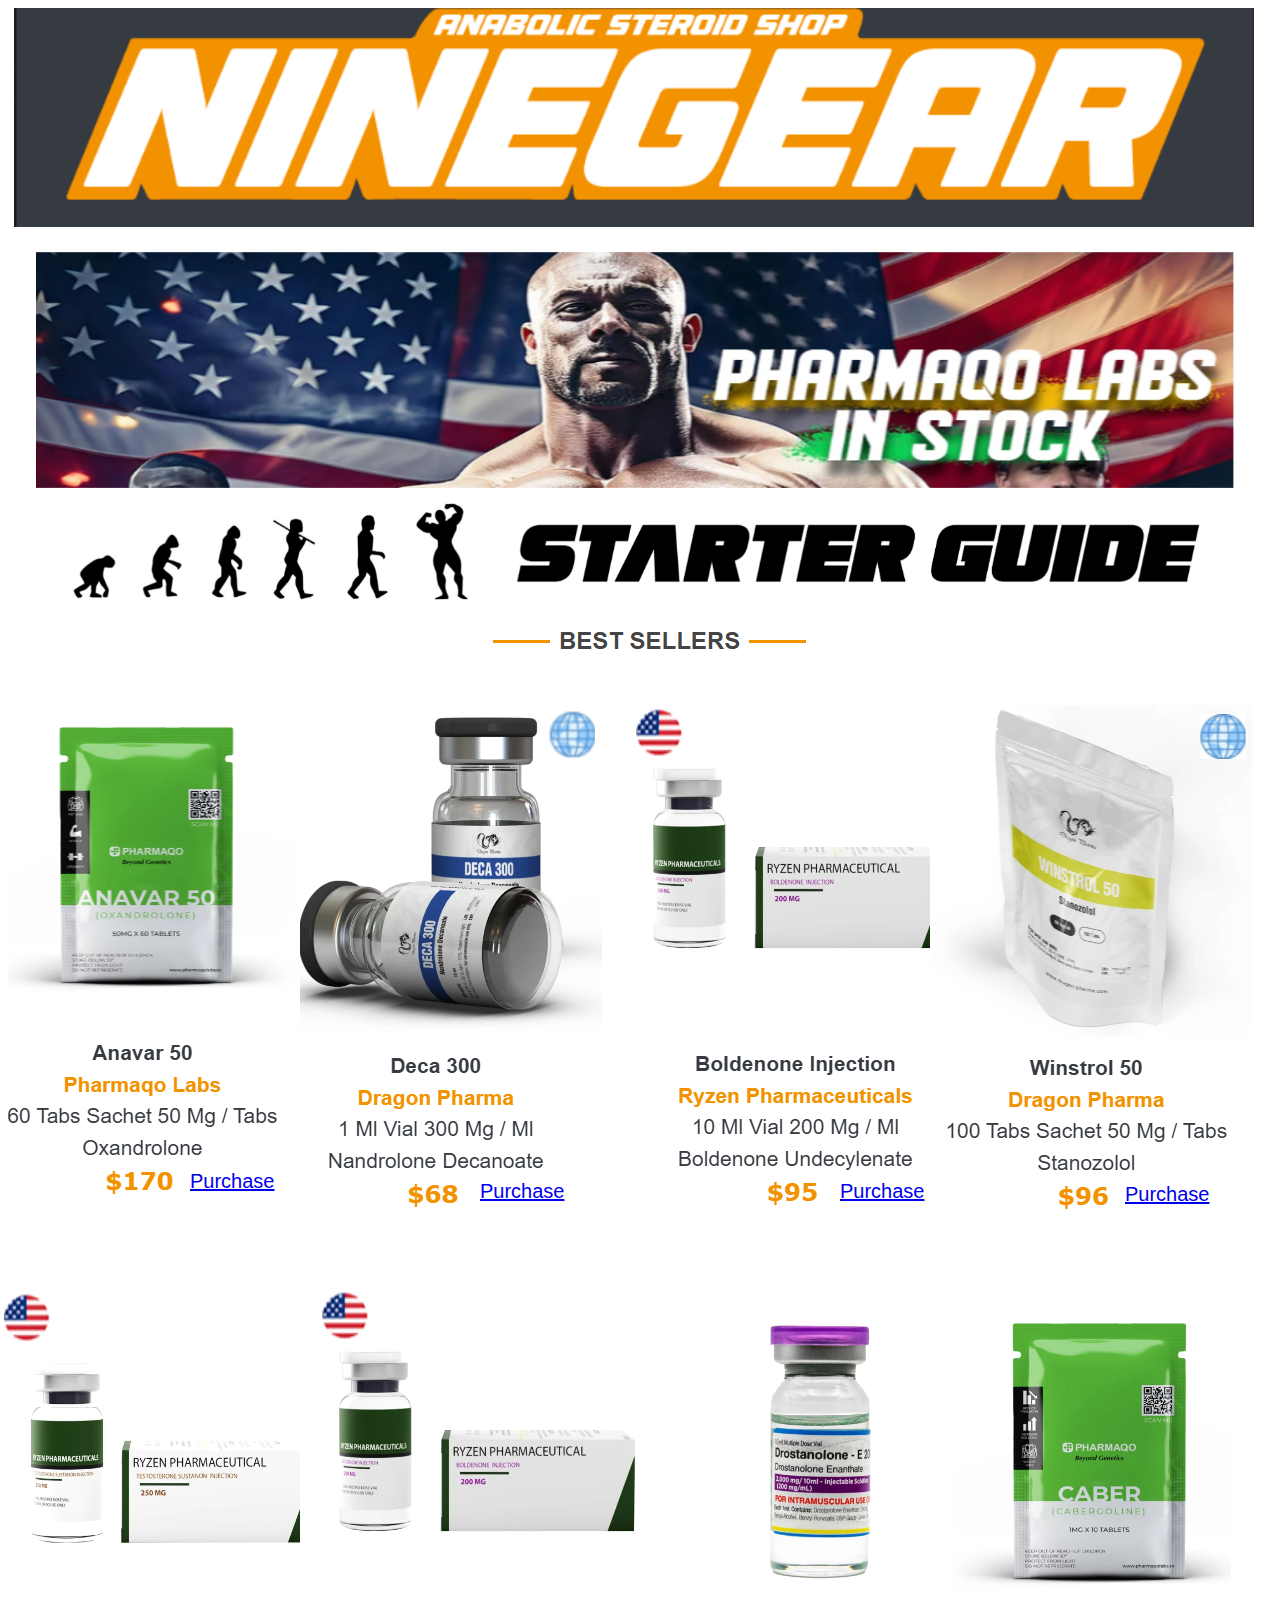
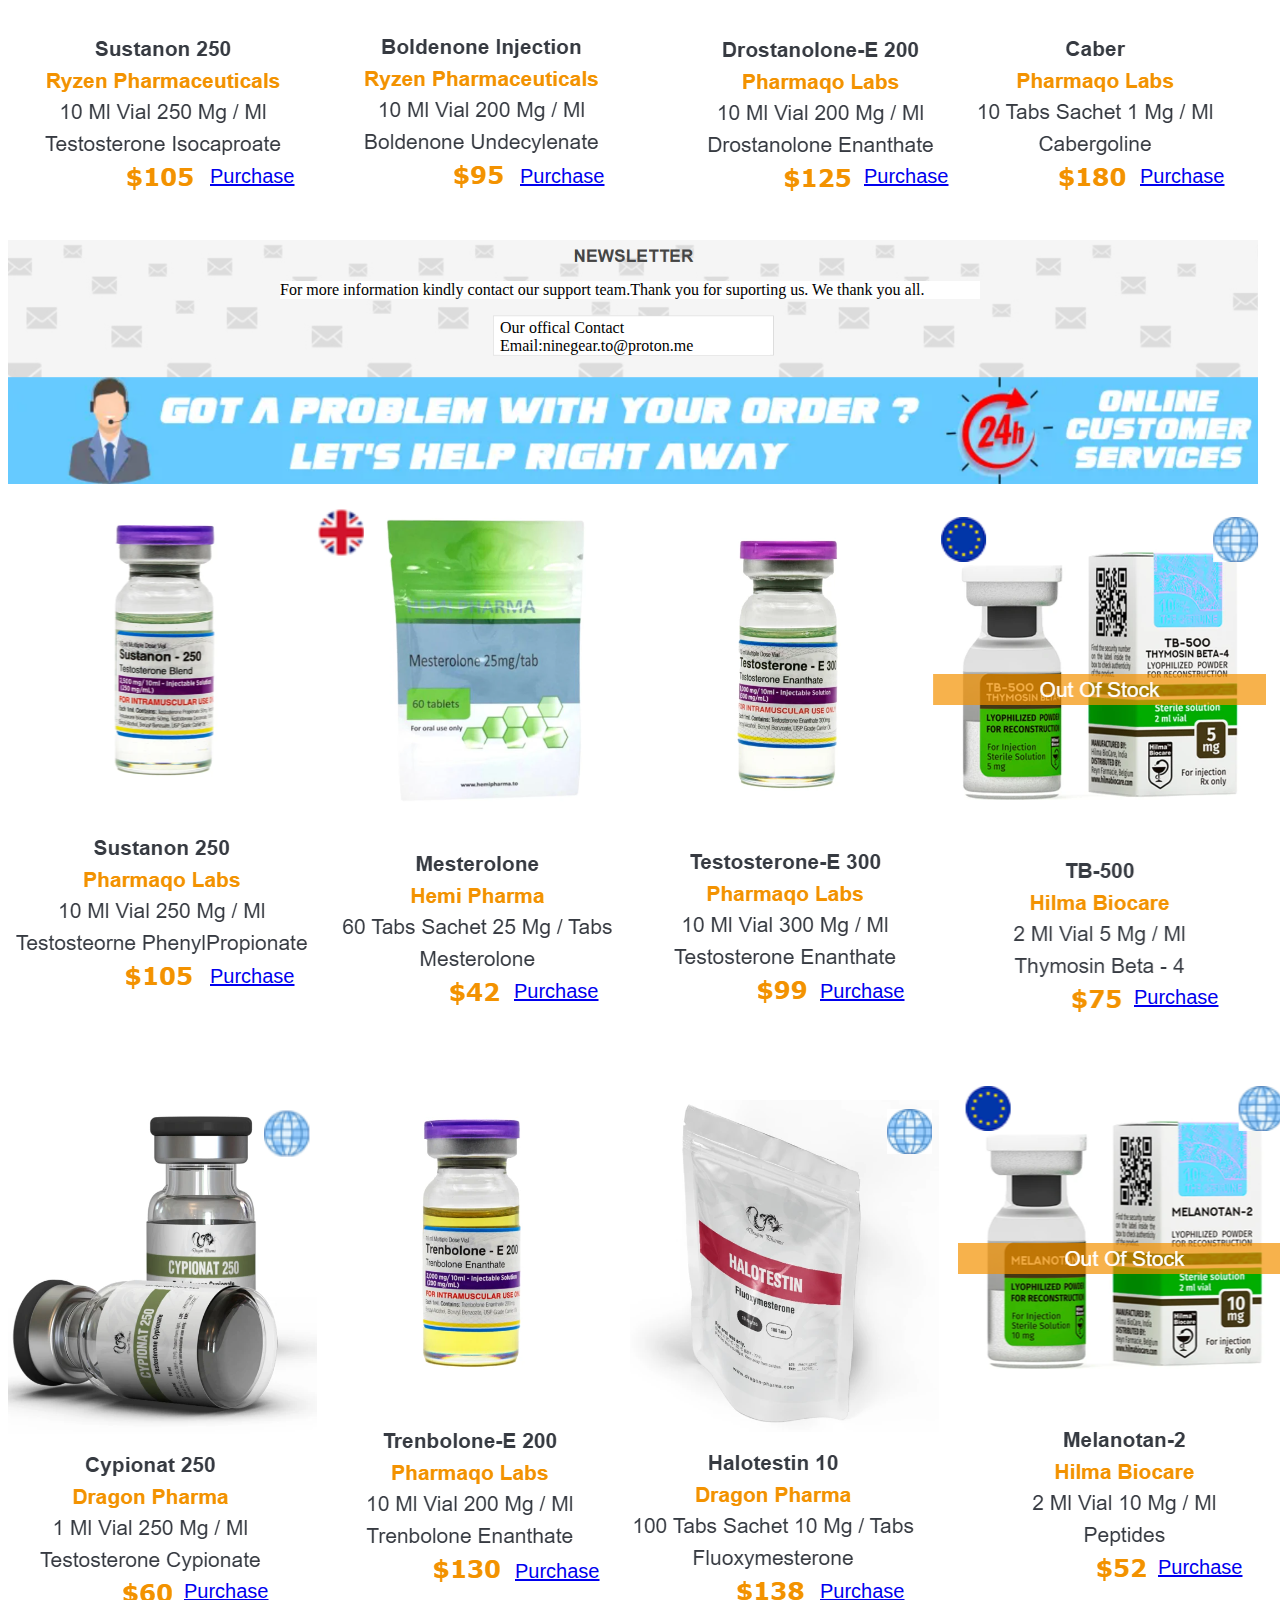
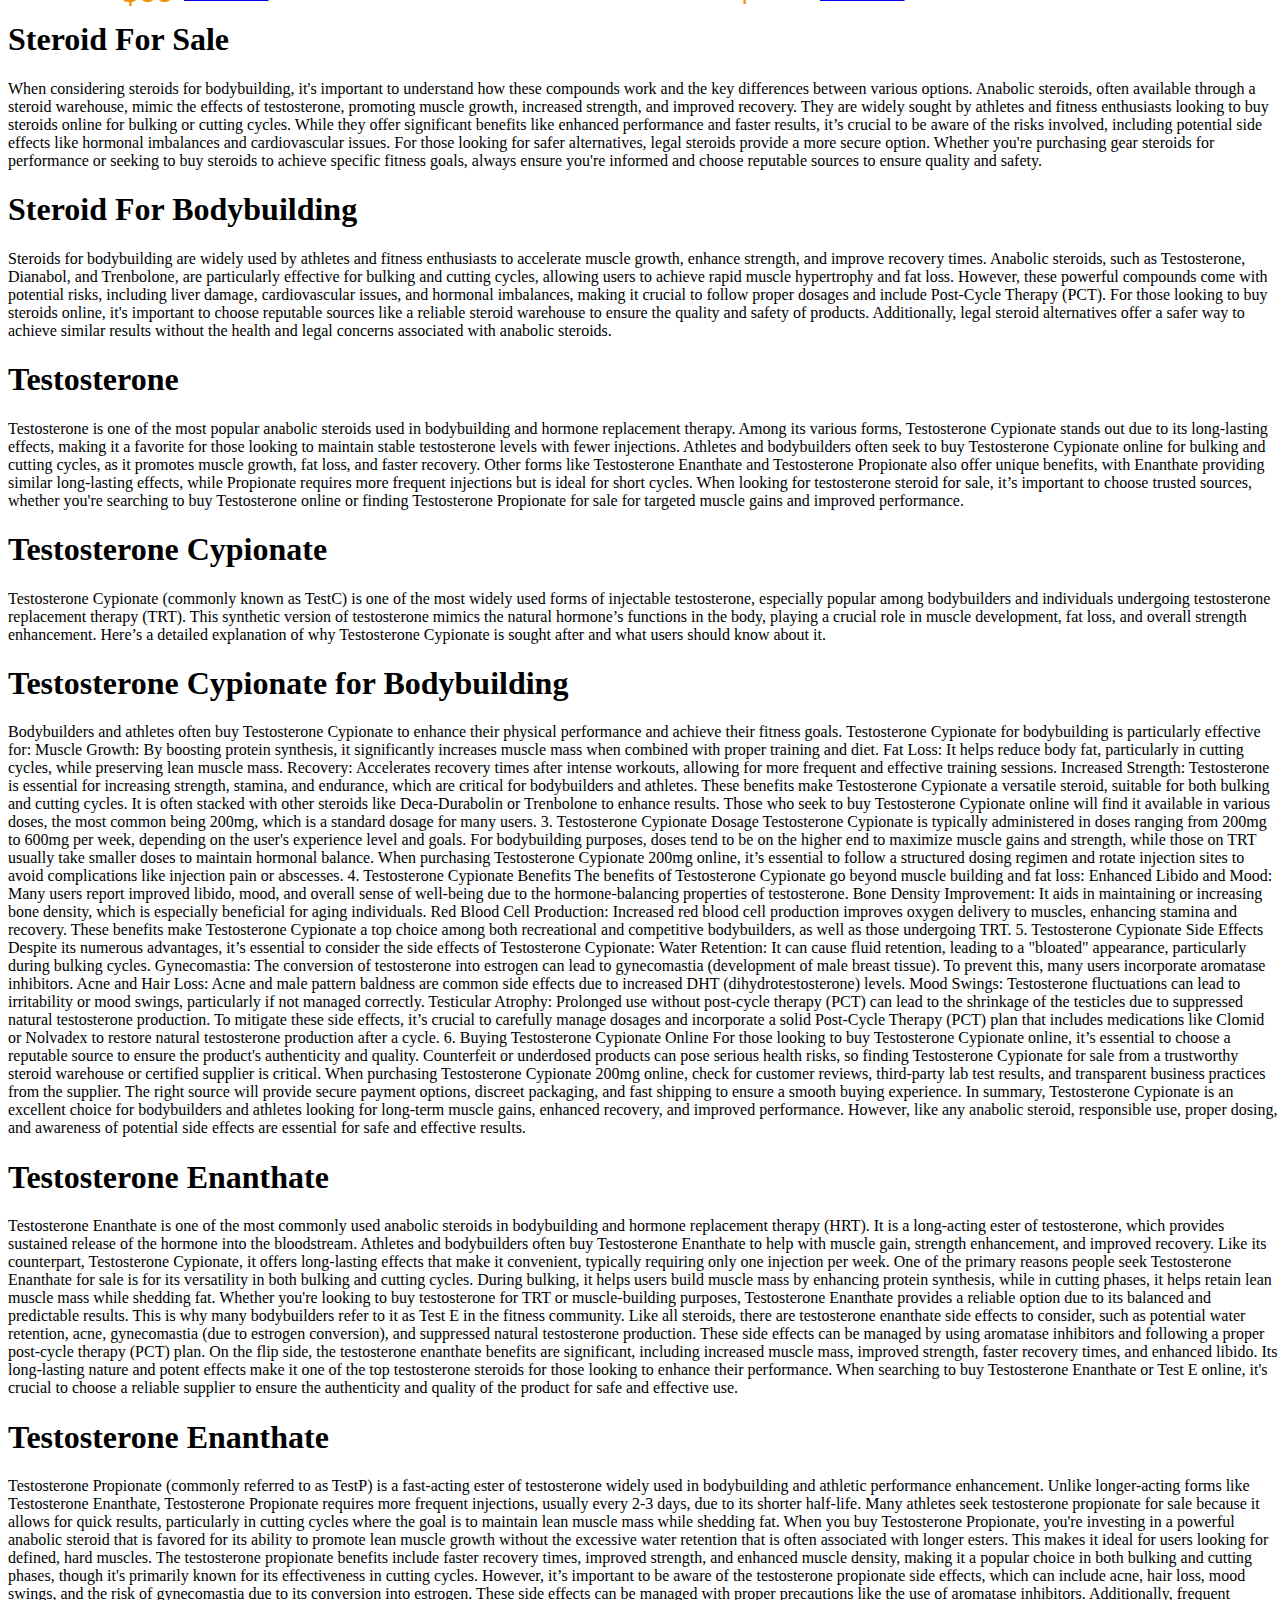
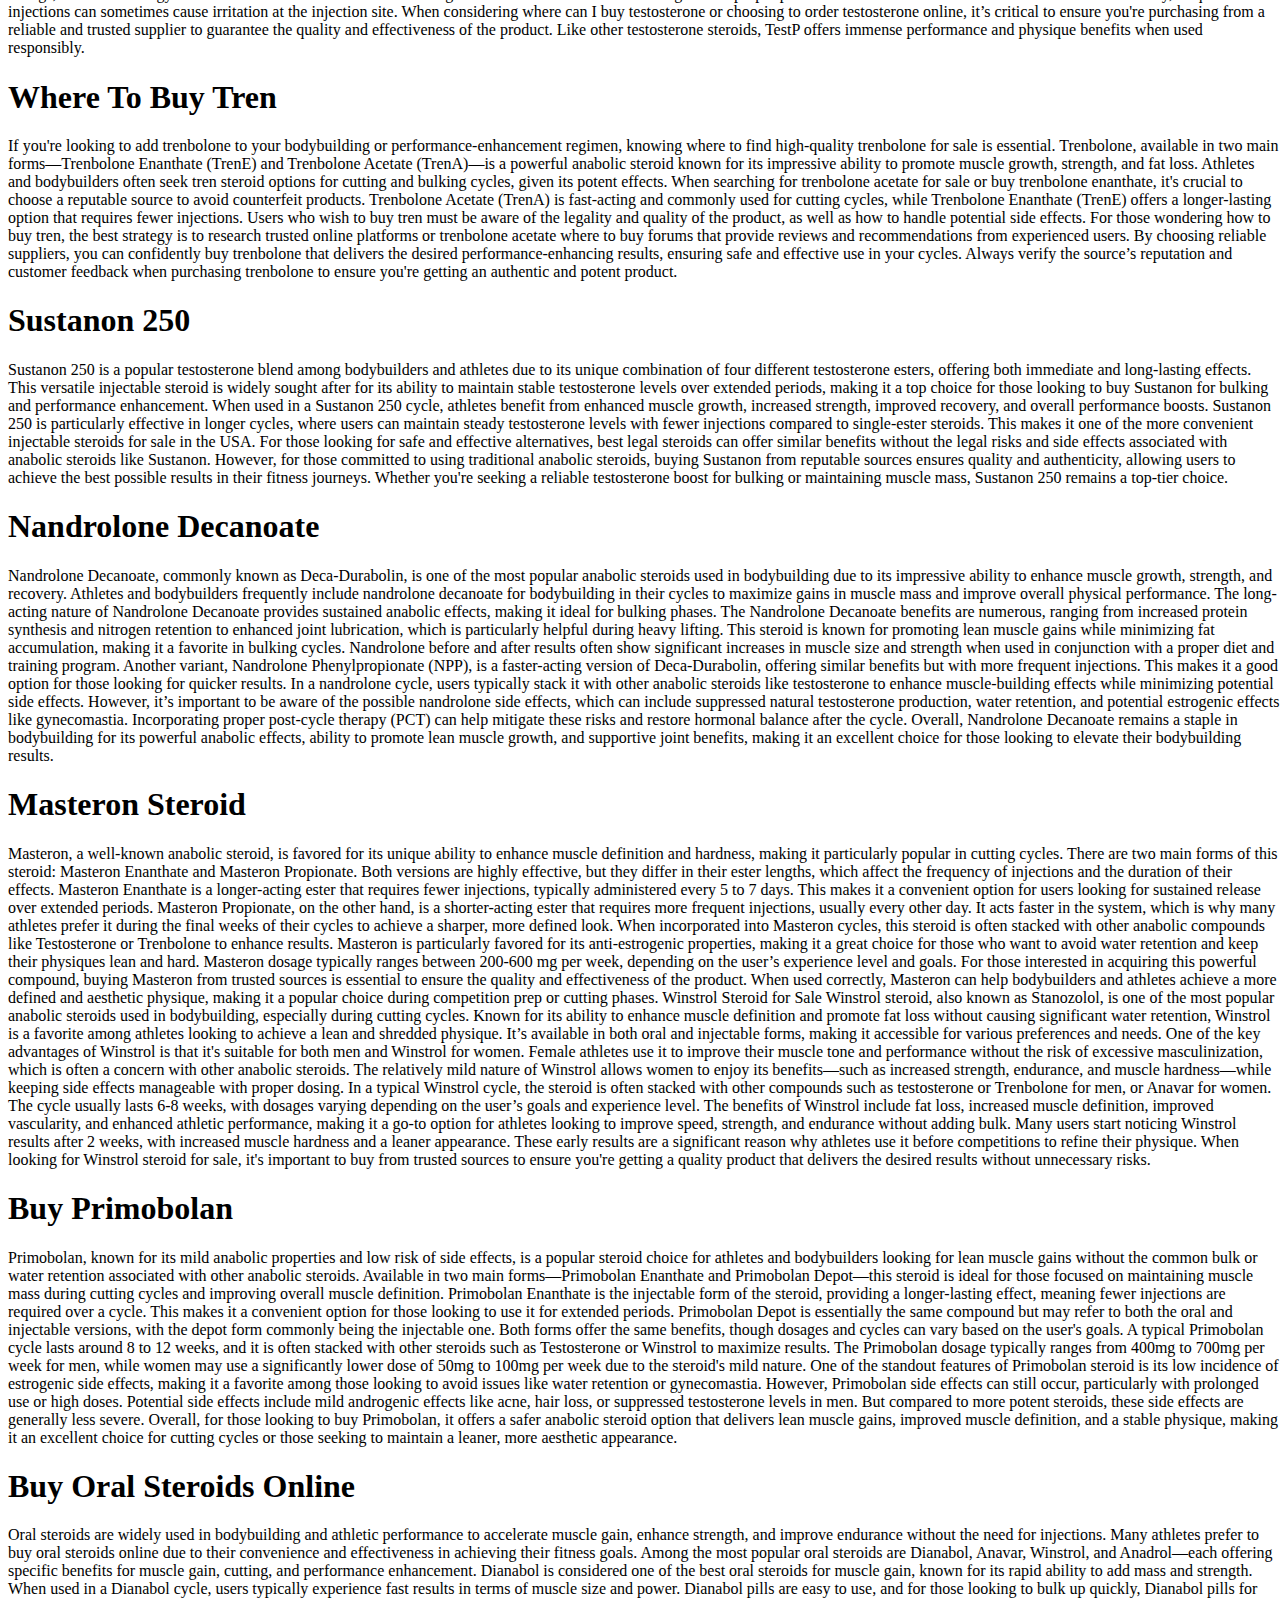
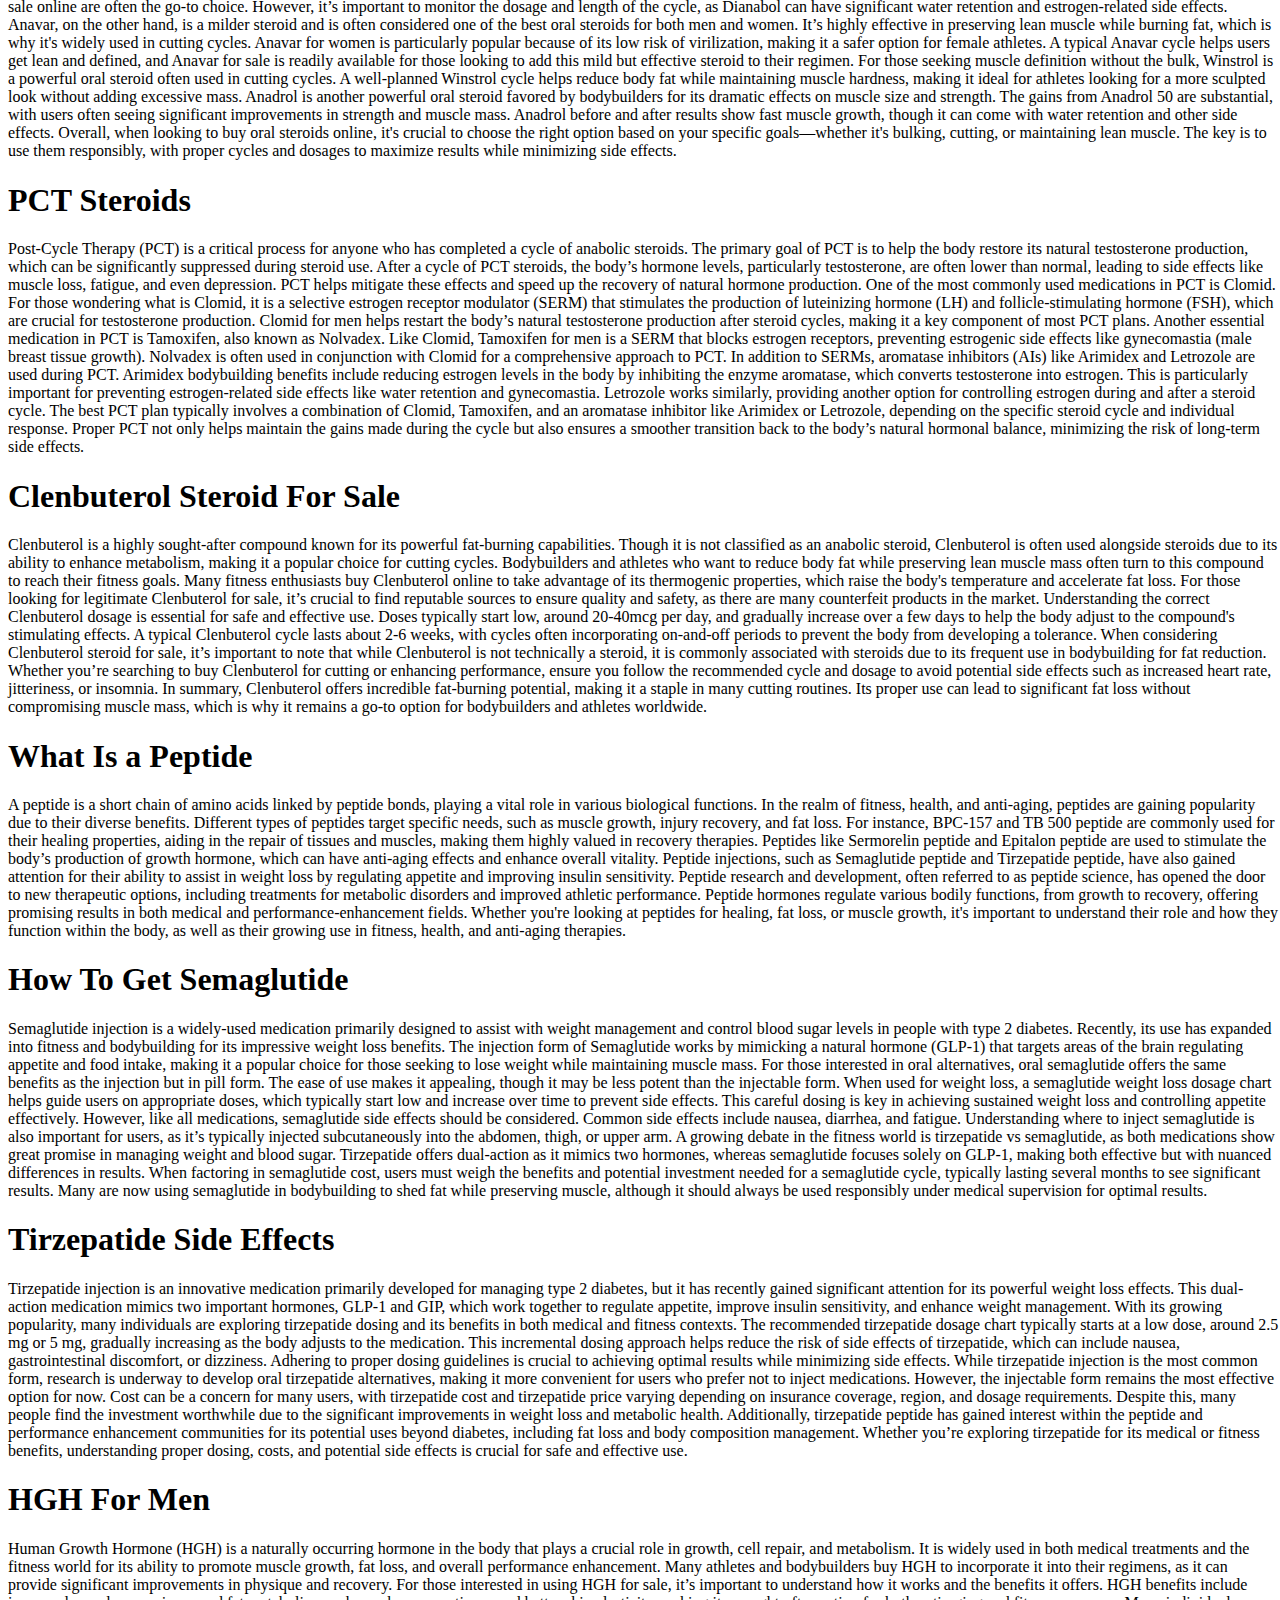
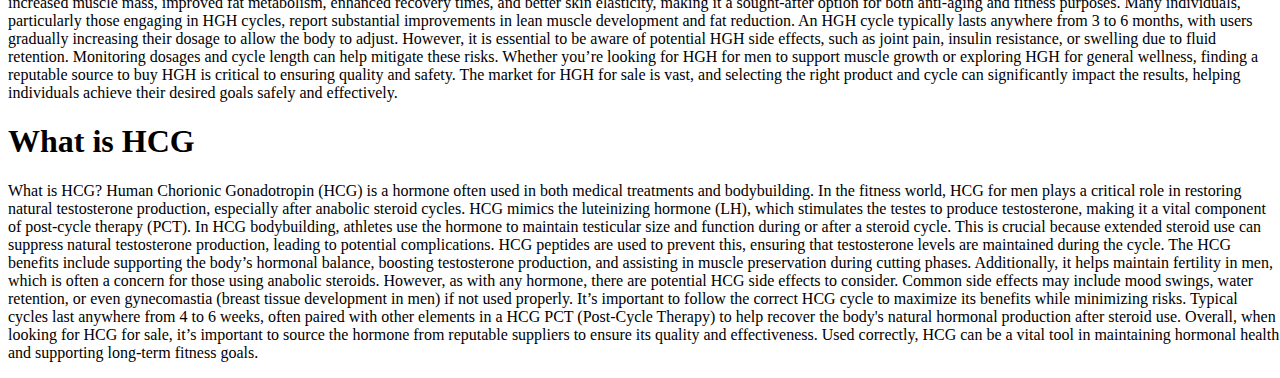
<file: index.html>
<!DOCTYPE html>
<html lang="en">
<head>
    <meta charset="UTF-8">
    <meta name="viewport" content="width=device-width, initial-scale=1.0">
    <title>Buy Steroids Online USA - Anabolic Steroids For Sale</title>
     <link rel="stylesheet" href="./text.css">
</head>
<body>
    <img class="pic1" src="./images/cp.PNG" alt="" srcset="">
    
        <img class="pic2" src="./images/banner.PNG" alt="" srcset="">
         <img class="pic3" src="./images/sc1.PNG" alt="" srcset="">
          <img class="best" src="./images/best.PNG" alt="">
 <div class="div1">
   
    <img src="./images/drug.PNG" alt="" srcset="" >
 </div><a href="./payment.html" style="position: absolute; top: 1170px; left: 190px; font-family: 'Franklin Gothic Medium', 'Arial Narrow', Arial, sans-serif; font-size: 20px;">Purchase</a>


 <div class="div2">
   <img src="./images/drug2.PNG" alt="" srcset="">
 </div> <a href="./payment.html" style="position: absolute; top: 1180px; left: 480px; font-family: 'Franklin Gothic Medium', 'Arial Narrow', Arial, sans-serif; font-size: 20px;">Purchase</a>



 <div>
    <img class="div3" src="./images/drug8.PNG" alt="">
 </div><a href="./payment.html" style="position: absolute; top: 1180px; left: 840px; font-family: 'Franklin Gothic Medium', 'Arial Narrow', Arial, sans-serif; font-size: 20px;">Purchase</a>


 <div>
    <img class="div4" src="./images/drug1.PNG" alt="">
 </div><a href="./payment.html" style="position: absolute; top: 1183px; left: 1125px; font-family: 'Franklin Gothic Medium', 'Arial Narrow', Arial, sans-serif; font-size: 20px;">Purchase</a>


 <div>
    <img class="div5" src="./images/drug6.PNG" alt="">
 </div><a href="./payment.html" style="position: absolute; top: 1765px; left: 210px; font-family: 'Franklin Gothic Medium', 'Arial Narrow', Arial, sans-serif; font-size: 20px;">Purchase</a>


 <div>
    <img class="div6" src="./images/drug11.PNG" alt="">
 </div><a href="./payment.html" style="position: absolute; top: 1765px; left: 520px; font-family: 'Franklin Gothic Medium', 'Arial Narrow', Arial, sans-serif; font-size: 20px;">Purchase</a>



 <div>
    <img class="div7" src="./images/drug13.PNG" alt="">
 </div><a href="./payment.html" style="position: absolute; top: 1765px; left: 864px; font-family: 'Franklin Gothic Medium', 'Arial Narrow', Arial, sans-serif; font-size: 20px;">Purchase</a>


 <div >
    <img class="div8" src="./images/drug14.PNG" alt="">
 </div><a href="./payment.html" style="position: absolute; top: 1765px; left: 1140px; font-family: 'Franklin Gothic Medium', 'Arial Narrow', Arial, sans-serif; font-size: 20px;">Purchase</a>

 <img class="board" src="./images/caption2.PNG" alt="">
<div class="txt10">For more information kindly contact our support team.Thank you for suporting us. We thank you all.</div>
<div class="txt11">Our offical Contact<br>Email:ninegear.to@proton.me </div>


<div class="div9">
   
    <img src="./images/drug15.PNG" alt="" srcset="">
 </div><a href="./payment.html" style="position: absolute; top: 2565px; left: 210px; font-family: 'Franklin Gothic Medium', 'Arial Narrow', Arial, sans-serif; font-size: 20px;">Purchase</a>


 <div class="div10">
   <img src="./images/drug16.PNG" alt="" srcset="">
 </div><a href="./payment.html" style="position: absolute; top: 2580px; left: 514px; font-family: 'Franklin Gothic Medium', 'Arial Narrow', Arial, sans-serif; font-size: 20px;">Purchase</a>


 <div>
    <img class="div11" src="./images/drug17.PNG" alt="">
 </div><a href="./payment.html" style="position: absolute; top: 2580px; left: 820px; font-family: 'Franklin Gothic Medium', 'Arial Narrow', Arial, sans-serif; font-size: 20px;">Purchase</a>


 <div>
    <img class="div12" src="./images/drug18.PNG" alt="">
 </div><a href="./payment.html" style="position: absolute; top: 2586px; left: 1134px; font-family: 'Franklin Gothic Medium', 'Arial Narrow', Arial, sans-serif; font-size: 20px;">Purchase</a>


 <div>
    <img class="div13" src="./images/drug21.PNG" alt="">
 </div><a href="./payment.html" style="position: absolute; top: 3180px; left: 184px; font-family: 'Franklin Gothic Medium', 'Arial Narrow', Arial, sans-serif; font-size: 20px;">Purchase</a>


 <div>
    <img class="div14" src="./images/drug19.PNG" alt="">
 </div><a href="./payment.html" style="position: absolute; top: 3160px; left: 515px; font-family: 'Franklin Gothic Medium', 'Arial Narrow', Arial, sans-serif; font-size: 20px;">Purchase</a>


 <div>
    <img class="div15" src="./images/drug9.PNG" alt="">
 </div><a href="./payment.html" style="position: absolute; top: 3180px; left: 820px; font-family: 'Franklin Gothic Medium', 'Arial Narrow', Arial, sans-serif; font-size: 20px;">Purchase</a>


 <div >
    <img class="div16" src="./images/drug31.PNG" alt="">
 </div><a href="./payment.html" style="position: absolute; top: 3156px; left: 1158px; font-family: 'Franklin Gothic Medium', 'Arial Narrow', Arial, sans-serif; font-size: 20px;">Purchase</a>


<div class="text4">
    <p><h1>Steroid For Sale</h1>
        When considering steroids for bodybuilding, it's important to understand how these compounds work and the key differences between various options. Anabolic steroids, often available through a steroid warehouse, mimic the effects of testosterone, promoting muscle growth, increased strength, and improved recovery. They are widely sought by athletes and fitness enthusiasts looking to buy steroids online for bulking or cutting cycles. While they offer significant benefits like enhanced performance and faster results, it’s crucial to be aware of the risks involved, including potential side effects like hormonal imbalances and cardiovascular issues. For those looking for safer alternatives, legal steroids provide a more secure option. Whether you're purchasing gear steroids for performance or seeking to buy steroids to achieve specific fitness goals, always ensure you're informed and choose reputable sources to ensure quality and safety.
        
         <h1>Steroid For Bodybuilding</h1>
        Steroids for bodybuilding are widely used by athletes and fitness enthusiasts to accelerate muscle growth, enhance strength, and improve recovery times. Anabolic steroids, such as Testosterone, Dianabol, and Trenbolone, are particularly effective for bulking and cutting cycles, allowing users to achieve rapid muscle hypertrophy and fat loss. However, these powerful compounds come with potential risks, including liver damage, cardiovascular issues, and hormonal imbalances, making it crucial to follow proper dosages and include Post-Cycle Therapy (PCT). For those looking to buy steroids online, it's important to choose reputable sources like a reliable steroid warehouse to ensure the quality and safety of products. Additionally, legal steroid alternatives offer a safer way to achieve similar results without the health and legal concerns associated with anabolic steroids.
        
        <h1> Testosterone</h1>
        Testosterone is one of the most popular anabolic steroids used in bodybuilding and hormone replacement therapy. Among its various forms, Testosterone Cypionate stands out due to its long-lasting effects, making it a favorite for those looking to maintain stable testosterone levels with fewer injections. Athletes and bodybuilders often seek to buy Testosterone Cypionate online for bulking and cutting cycles, as it promotes muscle growth, fat loss, and faster recovery. Other forms like Testosterone Enanthate and Testosterone Propionate also offer unique benefits, with Enanthate providing similar long-lasting effects, while Propionate requires more frequent injections but is ideal for short cycles. When looking for testosterone steroid for sale, it’s important to choose trusted sources, whether you're searching to buy Testosterone online or finding Testosterone Propionate for sale for targeted muscle gains and improved performance.
        
        <h1> Testosterone Cypionate</h1>
        Testosterone Cypionate (commonly known as TestC) is one of the most widely used forms of injectable testosterone, especially popular among bodybuilders and individuals undergoing testosterone replacement therapy (TRT). This synthetic version of testosterone mimics the natural hormone’s functions in the body, playing a crucial role in muscle development, fat loss, and overall strength enhancement. Here’s a detailed explanation of why Testosterone Cypionate is sought after and what users should know about it.
        
       <h1> Testosterone Cypionate for Bodybuilding</h1>
        Bodybuilders and athletes often buy Testosterone Cypionate to enhance their physical performance and achieve their fitness goals. Testosterone Cypionate for bodybuilding is particularly effective for:
        
        Muscle Growth: By boosting protein synthesis, it significantly increases muscle mass when combined with proper training and diet.
        
        Fat Loss: It helps reduce body fat, particularly in cutting cycles, while preserving lean muscle mass.
        
        Recovery: Accelerates recovery times after intense workouts, allowing for more frequent and effective training sessions.
        
        Increased Strength: Testosterone is essential for increasing strength, stamina, and endurance, which are critical for bodybuilders and athletes.
        
        These benefits make Testosterone Cypionate a versatile steroid, suitable for both bulking and cutting cycles. It is often stacked with other steroids like Deca-Durabolin or Trenbolone to enhance results. Those who seek to buy Testosterone Cypionate online will find it available in various doses, the most common being 200mg, which is a standard dosage for many users.
        
        3. Testosterone Cypionate Dosage
        Testosterone Cypionate is typically administered in doses ranging from 200mg to 600mg per week, depending on the user's experience level and goals. For bodybuilding purposes, doses tend to be on the higher end to maximize muscle gains and strength, while those on TRT usually take smaller doses to maintain hormonal balance. When purchasing Testosterone Cypionate 200mg online, it’s essential to follow a structured dosing regimen and rotate injection sites to avoid complications like injection pain or abscesses.
        
        4. Testosterone Cypionate Benefits
        The benefits of Testosterone Cypionate go beyond muscle building and fat loss:
        
        Enhanced Libido and Mood: Many users report improved libido, mood, and overall sense of well-being due to the hormone-balancing properties of testosterone.
        
        Bone Density Improvement: It aids in maintaining or increasing bone density, which is especially beneficial for aging individuals.
        
        Red Blood Cell Production: Increased red blood cell production improves oxygen delivery to muscles, enhancing stamina and recovery.
        
        These benefits make Testosterone Cypionate a top choice among both recreational and competitive bodybuilders, as well as those undergoing TRT.
        
        5. Testosterone Cypionate Side Effects
        Despite its numerous advantages, it’s essential to consider the side effects of Testosterone Cypionate:
        
        Water Retention: It can cause fluid retention, leading to a "bloated" appearance, particularly during bulking cycles.
        
        Gynecomastia: The conversion of testosterone into estrogen can lead to gynecomastia (development of male breast tissue). To prevent this, many users incorporate aromatase inhibitors.
        
        Acne and Hair Loss: Acne and male pattern baldness are common side effects due to increased DHT (dihydrotestosterone) levels.
        
        Mood Swings: Testosterone fluctuations can lead to irritability or mood swings, particularly if not managed correctly.
        
        Testicular Atrophy: Prolonged use without post-cycle therapy (PCT) can lead to the shrinkage of the testicles due to suppressed natural testosterone production.
        
        To mitigate these side effects, it’s crucial to carefully manage dosages and incorporate a solid Post-Cycle Therapy (PCT) plan that includes medications like Clomid or Nolvadex to restore natural testosterone production after a cycle.
        
        6. Buying Testosterone Cypionate Online
        For those looking to buy Testosterone Cypionate online, it’s essential to choose a reputable source to ensure the product's authenticity and quality. Counterfeit or underdosed products can pose serious health risks, so finding Testosterone Cypionate for sale from a trustworthy steroid warehouse or certified supplier is critical.
        
        When purchasing Testosterone Cypionate 200mg online, check for customer reviews, third-party lab test results, and transparent business practices from the supplier. The right source will provide secure payment options, discreet packaging, and fast shipping to ensure a smooth buying experience.
        
        In summary, Testosterone Cypionate is an excellent choice for bodybuilders and athletes looking for long-term muscle gains, enhanced recovery, and improved performance. However, like any anabolic steroid, responsible use, proper dosing, and awareness of potential side effects are essential for safe and effective results.
        
         <h1>Testosterone Enanthate</h1>
        Testosterone Enanthate is one of the most commonly used anabolic steroids in bodybuilding and hormone replacement therapy (HRT). It is a long-acting ester of testosterone, which provides sustained release of the hormone into the bloodstream. Athletes and bodybuilders often buy Testosterone Enanthate to help with muscle gain, strength enhancement, and improved recovery. Like its counterpart, Testosterone Cypionate, it offers long-lasting effects that make it convenient, typically requiring only one injection per week.
        
        One of the primary reasons people seek Testosterone Enanthate for sale is for its versatility in both bulking and cutting cycles. During bulking, it helps users build muscle mass by enhancing protein synthesis, while in cutting phases, it helps retain lean muscle mass while shedding fat. Whether you're looking to buy testosterone for TRT or muscle-building purposes, Testosterone Enanthate provides a reliable option due to its balanced and predictable results. This is why many bodybuilders refer to it as Test E in the fitness community.
        
        Like all steroids, there are testosterone enanthate side effects to consider, such as potential water retention, acne, gynecomastia (due to estrogen conversion), and suppressed natural testosterone production. These side effects can be managed by using aromatase inhibitors and following a proper post-cycle therapy (PCT) plan. On the flip side, the testosterone enanthate benefits are significant, including increased muscle mass, improved strength, faster recovery times, and enhanced libido. Its long-lasting nature and potent effects make it one of the top testosterone steroids for those looking to enhance their performance. When searching to buy Testosterone Enanthate or Test E online, it's crucial to choose a reliable supplier to ensure the authenticity and quality of the product for safe and effective use.
        
        <h1>Testosterone Enanthate</h1>
        Testosterone Propionate (commonly referred to as TestP) is a fast-acting ester of testosterone widely used in bodybuilding and athletic performance enhancement. Unlike longer-acting forms like Testosterone Enanthate, Testosterone Propionate requires more frequent injections, usually every 2-3 days, due to its shorter half-life. Many athletes seek testosterone propionate for sale because it allows for quick results, particularly in cutting cycles where the goal is to maintain lean muscle mass while shedding fat.
        
        When you buy Testosterone Propionate, you're investing in a powerful anabolic steroid that is favored for its ability to promote lean muscle growth without the excessive water retention that is often associated with longer esters. This makes it ideal for users looking for defined, hard muscles. The testosterone propionate benefits include faster recovery times, improved strength, and enhanced muscle density, making it a popular choice in both bulking and cutting phases, though it's primarily known for its effectiveness in cutting cycles.
        
        However, it’s important to be aware of the testosterone propionate side effects, which can include acne, hair loss, mood swings, and the risk of gynecomastia due to its conversion into estrogen. These side effects can be managed with proper precautions like the use of aromatase inhibitors. Additionally, frequent injections can sometimes cause irritation at the injection site. When considering where can I buy testosterone or choosing to order testosterone online, it’s critical to ensure you're purchasing from a reliable and trusted supplier to guarantee the quality and effectiveness of the product. Like other testosterone steroids, TestP offers immense performance and physique benefits when used responsibly.
        
        <h1> Where To Buy Tren</h1>
        If you're looking to add trenbolone to your bodybuilding or performance-enhancement regimen, knowing where to find high-quality trenbolone for sale is essential. Trenbolone, available in two main forms—Trenbolone Enanthate (TrenE) and Trenbolone Acetate (TrenA)—is a powerful anabolic steroid known for its impressive ability to promote muscle growth, strength, and fat loss. Athletes and bodybuilders often seek tren steroid options for cutting and bulking cycles, given its potent effects.
        
        When searching for trenbolone acetate for sale or buy trenbolone enanthate, it's crucial to choose a reputable source to avoid counterfeit products. Trenbolone Acetate (TrenA) is fast-acting and commonly used for cutting cycles, while Trenbolone Enanthate (TrenE) offers a longer-lasting option that requires fewer injections. Users who wish to buy tren must be aware of the legality and quality of the product, as well as how to handle potential side effects.
        
        For those wondering how to buy tren, the best strategy is to research trusted online platforms or trenbolone acetate where to buy forums that provide reviews and recommendations from experienced users. By choosing reliable suppliers, you can confidently buy trenbolone that delivers the desired performance-enhancing results, ensuring safe and effective use in your cycles. Always verify the source’s reputation and customer feedback when purchasing trenbolone to ensure you're getting an authentic and potent product.
        
        <h1> Sustanon 250 </h1>
        Sustanon 250 is a popular testosterone blend among bodybuilders and athletes due to its unique combination of four different testosterone esters, offering both immediate and long-lasting effects. This versatile injectable steroid is widely sought after for its ability to maintain stable testosterone levels over extended periods, making it a top choice for those looking to buy Sustanon for bulking and performance enhancement.
        
        When used in a Sustanon 250 cycle, athletes benefit from enhanced muscle growth, increased strength, improved recovery, and overall performance boosts. Sustanon 250 is particularly effective in longer cycles, where users can maintain steady testosterone levels with fewer injections compared to single-ester steroids. This makes it one of the more convenient injectable steroids for sale in the USA.
        
        For those looking for safe and effective alternatives, best legal steroids can offer similar benefits without the legal risks and side effects associated with anabolic steroids like Sustanon. However, for those committed to using traditional anabolic steroids, buying Sustanon from reputable sources ensures quality and authenticity, allowing users to achieve the best possible results in their fitness journeys. Whether you're seeking a reliable testosterone boost for bulking or maintaining muscle mass, Sustanon 250 remains a top-tier choice.
        
         <h1>Nandrolone Decanoate </h1>
        Nandrolone Decanoate, commonly known as Deca-Durabolin, is one of the most popular anabolic steroids used in bodybuilding due to its impressive ability to enhance muscle growth, strength, and recovery. Athletes and bodybuilders frequently include nandrolone decanoate for bodybuilding in their cycles to maximize gains in muscle mass and improve overall physical performance. The long-acting nature of Nandrolone Decanoate provides sustained anabolic effects, making it ideal for bulking phases.
        
        The Nandrolone Decanoate benefits are numerous, ranging from increased protein synthesis and nitrogen retention to enhanced joint lubrication, which is particularly helpful during heavy lifting. This steroid is known for promoting lean muscle gains while minimizing fat accumulation, making it a favorite in bulking cycles. Nandrolone before and after results often show significant increases in muscle size and strength when used in conjunction with a proper diet and training program.
        
        Another variant, Nandrolone Phenylpropionate (NPP), is a faster-acting version of Deca-Durabolin, offering similar benefits but with more frequent injections. This makes it a good option for those looking for quicker results.
        
        In a nandrolone cycle, users typically stack it with other anabolic steroids like testosterone to enhance muscle-building effects while minimizing potential side effects. However, it’s important to be aware of the possible nandrolone side effects, which can include suppressed natural testosterone production, water retention, and potential estrogenic effects like gynecomastia. Incorporating proper post-cycle therapy (PCT) can help mitigate these risks and restore hormonal balance after the cycle.
        
        Overall, Nandrolone Decanoate remains a staple in bodybuilding for its powerful anabolic effects, ability to promote lean muscle growth, and supportive joint benefits, making it an excellent choice for those looking to elevate their bodybuilding results.
        
        <h1> Masteron Steroid </h1>
        Masteron, a well-known anabolic steroid, is favored for its unique ability to enhance muscle definition and hardness, making it particularly popular in cutting cycles. There are two main forms of this steroid: Masteron Enanthate and Masteron Propionate. Both versions are highly effective, but they differ in their ester lengths, which affect the frequency of injections and the duration of their effects.
        
        Masteron Enanthate is a longer-acting ester that requires fewer injections, typically administered every 5 to 7 days. This makes it a convenient option for users looking for sustained release over extended periods. Masteron Propionate, on the other hand, is a shorter-acting ester that requires more frequent injections, usually every other day. It acts faster in the system, which is why many athletes prefer it during the final weeks of their cycles to achieve a sharper, more defined look.
        
        When incorporated into Masteron cycles, this steroid is often stacked with other anabolic compounds like Testosterone or Trenbolone to enhance results. Masteron is particularly favored for its anti-estrogenic properties, making it a great choice for those who want to avoid water retention and keep their physiques lean and hard. Masteron dosage typically ranges between 200-600 mg per week, depending on the user’s experience level and goals.
        
        For those interested in acquiring this powerful compound, buying Masteron from trusted sources is essential to ensure the quality and effectiveness of the product. When used correctly, Masteron can help bodybuilders and athletes achieve a more defined and aesthetic physique, making it a popular choice during competition prep or cutting phases.
        
         Winstrol Steroid for Sale 
        Winstrol steroid, also known as Stanozolol, is one of the most popular anabolic steroids used in bodybuilding, especially during cutting cycles. Known for its ability to enhance muscle definition and promote fat loss without causing significant water retention, Winstrol is a favorite among athletes looking to achieve a lean and shredded physique. It’s available in both oral and injectable forms, making it accessible for various preferences and needs.
        
        One of the key advantages of Winstrol is that it's suitable for both men and Winstrol for women. Female athletes use it to improve their muscle tone and performance without the risk of excessive masculinization, which is often a concern with other anabolic steroids. The relatively mild nature of Winstrol allows women to enjoy its benefits—such as increased strength, endurance, and muscle hardness—while keeping side effects manageable with proper dosing.
        
        In a typical Winstrol cycle, the steroid is often stacked with other compounds such as testosterone or Trenbolone for men, or Anavar for women. The cycle usually lasts 6-8 weeks, with dosages varying depending on the user’s goals and experience level. The benefits of Winstrol include fat loss, increased muscle definition, improved vascularity, and enhanced athletic performance, making it a go-to option for athletes looking to improve speed, strength, and endurance without adding bulk.
        
        Many users start noticing Winstrol results after 2 weeks, with increased muscle hardness and a leaner appearance. These early results are a significant reason why athletes use it before competitions to refine their physique.
        
        When looking for Winstrol steroid for sale, it's important to buy from trusted sources to ensure you're getting a quality product that delivers the desired results without unnecessary risks.
        
         <h1>Buy Primobolan </h1>
        Primobolan, known for its mild anabolic properties and low risk of side effects, is a popular steroid choice for athletes and bodybuilders looking for lean muscle gains without the common bulk or water retention associated with other anabolic steroids. Available in two main forms—Primobolan Enanthate and Primobolan Depot—this steroid is ideal for those focused on maintaining muscle mass during cutting cycles and improving overall muscle definition.
        
        Primobolan Enanthate is the injectable form of the steroid, providing a longer-lasting effect, meaning fewer injections are required over a cycle. This makes it a convenient option for those looking to use it for extended periods. Primobolan Depot is essentially the same compound but may refer to both the oral and injectable versions, with the depot form commonly being the injectable one. Both forms offer the same benefits, though dosages and cycles can vary based on the user's goals.
        
        A typical Primobolan cycle lasts around 8 to 12 weeks, and it is often stacked with other steroids such as Testosterone or Winstrol to maximize results. The Primobolan dosage typically ranges from 400mg to 700mg per week for men, while women may use a significantly lower dose of 50mg to 100mg per week due to the steroid's mild nature.
        
        One of the standout features of Primobolan steroid is its low incidence of estrogenic side effects, making it a favorite among those looking to avoid issues like water retention or gynecomastia. However, Primobolan side effects can still occur, particularly with prolonged use or high doses. Potential side effects include mild androgenic effects like acne, hair loss, or suppressed testosterone levels in men. But compared to more potent steroids, these side effects are generally less severe.
        
        Overall, for those looking to buy Primobolan, it offers a safer anabolic steroid option that delivers lean muscle gains, improved muscle definition, and a stable physique, making it an excellent choice for cutting cycles or those seeking to maintain a leaner, more aesthetic appearance.
        
         <h1>Buy Oral Steroids Online </h1>
        Oral steroids are widely used in bodybuilding and athletic performance to accelerate muscle gain, enhance strength, and improve endurance without the need for injections. Many athletes prefer to buy oral steroids online due to their convenience and effectiveness in achieving their fitness goals. Among the most popular oral steroids are Dianabol, Anavar, Winstrol, and Anadrol—each offering specific benefits for muscle gain, cutting, and performance enhancement.
        
        Dianabol is considered one of the best oral steroids for muscle gain, known for its rapid ability to add mass and strength. When used in a Dianabol cycle, users typically experience fast results in terms of muscle size and power. Dianabol pills are easy to use, and for those looking to bulk up quickly, Dianabol pills for sale online are often the go-to choice. However, it’s important to monitor the dosage and length of the cycle, as Dianabol can have significant water retention and estrogen-related side effects.
        
        Anavar, on the other hand, is a milder steroid and is often considered one of the best oral steroids for both men and women. It’s highly effective in preserving lean muscle while burning fat, which is why it's widely used in cutting cycles. Anavar for women is particularly popular because of its low risk of virilization, making it a safer option for female athletes. A typical Anavar cycle helps users get lean and defined, and Anavar for sale is readily available for those looking to add this mild but effective steroid to their regimen.
        
        For those seeking muscle definition without the bulk, Winstrol is a powerful oral steroid often used in cutting cycles. A well-planned Winstrol cycle helps reduce body fat while maintaining muscle hardness, making it ideal for athletes looking for a more sculpted look without adding excessive mass.
        
        Anadrol is another powerful oral steroid favored by bodybuilders for its dramatic effects on muscle size and strength. The gains from Anadrol 50 are substantial, with users often seeing significant improvements in strength and muscle mass. Anadrol before and after results show fast muscle growth, though it can come with water retention and other side effects.
        
        Overall, when looking to buy oral steroids online, it's crucial to choose the right option based on your specific goals—whether it's bulking, cutting, or maintaining lean muscle. The key is to use them responsibly, with proper cycles and dosages to maximize results while minimizing side effects.
        
        <h1> PCT Steroids</h1> 
        Post-Cycle Therapy (PCT) is a critical process for anyone who has completed a cycle of anabolic steroids. The primary goal of PCT is to help the body restore its natural testosterone production, which can be significantly suppressed during steroid use. After a cycle of PCT steroids, the body’s hormone levels, particularly testosterone, are often lower than normal, leading to side effects like muscle loss, fatigue, and even depression. PCT helps mitigate these effects and speed up the recovery of natural hormone production.
        
        One of the most commonly used medications in PCT is Clomid. For those wondering what is Clomid, it is a selective estrogen receptor modulator (SERM) that stimulates the production of luteinizing hormone (LH) and follicle-stimulating hormone (FSH), which are crucial for testosterone production. Clomid for men helps restart the body’s natural testosterone production after steroid cycles, making it a key component of most PCT plans.
        
        Another essential medication in PCT is Tamoxifen, also known as Nolvadex. Like Clomid, Tamoxifen for men is a SERM that blocks estrogen receptors, preventing estrogenic side effects like gynecomastia (male breast tissue growth). Nolvadex is often used in conjunction with Clomid for a comprehensive approach to PCT.
        
        In addition to SERMs, aromatase inhibitors (AIs) like Arimidex and Letrozole are used during PCT. Arimidex bodybuilding benefits include reducing estrogen levels in the body by inhibiting the enzyme aromatase, which converts testosterone into estrogen. This is particularly important for preventing estrogen-related side effects like water retention and gynecomastia. Letrozole works similarly, providing another option for controlling estrogen during and after a steroid cycle.
        
        The best PCT plan typically involves a combination of Clomid, Tamoxifen, and an aromatase inhibitor like Arimidex or Letrozole, depending on the specific steroid cycle and individual response. Proper PCT not only helps maintain the gains made during the cycle but also ensures a smoother transition back to the body’s natural hormonal balance, minimizing the risk of long-term side effects.
        
        <h1> Clenbuterol Steroid For Sale</h1>
        Clenbuterol is a highly sought-after compound known for its powerful fat-burning capabilities. Though it is not classified as an anabolic steroid, Clenbuterol is often used alongside steroids due to its ability to enhance metabolism, making it a popular choice for cutting cycles. Bodybuilders and athletes who want to reduce body fat while preserving lean muscle mass often turn to this compound to reach their fitness goals.
        
        Many fitness enthusiasts buy Clenbuterol online to take advantage of its thermogenic properties, which raise the body's temperature and accelerate fat loss. For those looking for legitimate Clenbuterol for sale, it’s crucial to find reputable sources to ensure quality and safety, as there are many counterfeit products in the market.
        
        Understanding the correct Clenbuterol dosage is essential for safe and effective use. Doses typically start low, around 20-40mcg per day, and gradually increase over a few days to help the body adjust to the compound's stimulating effects. A typical Clenbuterol cycle lasts about 2-6 weeks, with cycles often incorporating on-and-off periods to prevent the body from developing a tolerance.
        
        When considering Clenbuterol steroid for sale, it’s important to note that while Clenbuterol is not technically a steroid, it is commonly associated with steroids due to its frequent use in bodybuilding for fat reduction. Whether you’re searching to buy Clenbuterol for cutting or enhancing performance, ensure you follow the recommended cycle and dosage to avoid potential side effects such as increased heart rate, jitteriness, or insomnia.
        
        In summary, Clenbuterol offers incredible fat-burning potential, making it a staple in many cutting routines. Its proper use can lead to significant fat loss without compromising muscle mass, which is why it remains a go-to option for bodybuilders and athletes worldwide.
        
         <h1>What Is a Peptide</h1>
        A peptide is a short chain of amino acids linked by peptide bonds, playing a vital role in various biological functions. In the realm of fitness, health, and anti-aging, peptides are gaining popularity due to their diverse benefits. Different types of peptides target specific needs, such as muscle growth, injury recovery, and fat loss. For instance, BPC-157 and TB 500 peptide are commonly used for their healing properties, aiding in the repair of tissues and muscles, making them highly valued in recovery therapies.
        
        Peptides like Sermorelin peptide and Epitalon peptide are used to stimulate the body’s production of growth hormone, which can have anti-aging effects and enhance overall vitality. Peptide injections, such as Semaglutide peptide and Tirzepatide peptide, have also gained attention for their ability to assist in weight loss by regulating appetite and improving insulin sensitivity.
        
        Peptide research and development, often referred to as peptide science, has opened the door to new therapeutic options, including treatments for metabolic disorders and improved athletic performance. Peptide hormones regulate various bodily functions, from growth to recovery, offering promising results in both medical and performance-enhancement fields.
        
        Whether you're looking at peptides for healing, fat loss, or muscle growth, it's important to understand their role and how they function within the body, as well as their growing use in fitness, health, and anti-aging therapies.
        
        <h1> How To Get Semaglutide </h1>
        Semaglutide injection is a widely-used medication primarily designed to assist with weight management and control blood sugar levels in people with type 2 diabetes. Recently, its use has expanded into fitness and bodybuilding for its impressive weight loss benefits. The injection form of Semaglutide works by mimicking a natural hormone (GLP-1) that targets areas of the brain regulating appetite and food intake, making it a popular choice for those seeking to lose weight while maintaining muscle mass.
        
        For those interested in oral alternatives, oral semaglutide offers the same benefits as the injection but in pill form. The ease of use makes it appealing, though it may be less potent than the injectable form. When used for weight loss, a semaglutide weight loss dosage chart helps guide users on appropriate doses, which typically start low and increase over time to prevent side effects. This careful dosing is key in achieving sustained weight loss and controlling appetite effectively.
        
        However, like all medications, semaglutide side effects should be considered. Common side effects include nausea, diarrhea, and fatigue. Understanding where to inject semaglutide is also important for users, as it’s typically injected subcutaneously into the abdomen, thigh, or upper arm.
        
        A growing debate in the fitness world is tirzepatide vs semaglutide, as both medications show great promise in managing weight and blood sugar. Tirzepatide offers dual-action as it mimics two hormones, whereas semaglutide focuses solely on GLP-1, making both effective but with nuanced differences in results.
        
        When factoring in semaglutide cost, users must weigh the benefits and potential investment needed for a semaglutide cycle, typically lasting several months to see significant results. Many are now using semaglutide in bodybuilding to shed fat while preserving muscle, although it should always be used responsibly under medical supervision for optimal results.
        
         <h1>Tirzepatide Side Effects</h1> 
        Tirzepatide injection is an innovative medication primarily developed for managing type 2 diabetes, but it has recently gained significant attention for its powerful weight loss effects. This dual-action medication mimics two important hormones, GLP-1 and GIP, which work together to regulate appetite, improve insulin sensitivity, and enhance weight management. With its growing popularity, many individuals are exploring tirzepatide dosing and its benefits in both medical and fitness contexts.
        
        The recommended tirzepatide dosage chart typically starts at a low dose, around 2.5 mg or 5 mg, gradually increasing as the body adjusts to the medication. This incremental dosing approach helps reduce the risk of side effects of tirzepatide, which can include nausea, gastrointestinal discomfort, or dizziness. Adhering to proper dosing guidelines is crucial to achieving optimal results while minimizing side effects.
        
        While tirzepatide injection is the most common form, research is underway to develop oral tirzepatide alternatives, making it more convenient for users who prefer not to inject medications. However, the injectable form remains the most effective option for now.
        
        Cost can be a concern for many users, with tirzepatide cost and tirzepatide price varying depending on insurance coverage, region, and dosage requirements. Despite this, many people find the investment worthwhile due to the significant improvements in weight loss and metabolic health.
        
        Additionally, tirzepatide peptide has gained interest within the peptide and performance enhancement communities for its potential uses beyond diabetes, including fat loss and body composition management. Whether you’re exploring tirzepatide for its medical or fitness benefits, understanding proper dosing, costs, and potential side effects is crucial for safe and effective use.
        
        <h1> HGH For Men</h1>
        Human Growth Hormone (HGH) is a naturally occurring hormone in the body that plays a crucial role in growth, cell repair, and metabolism. It is widely used in both medical treatments and the fitness world for its ability to promote muscle growth, fat loss, and overall performance enhancement. Many athletes and bodybuilders buy HGH to incorporate it into their regimens, as it can provide significant improvements in physique and recovery.
        
        For those interested in using HGH for sale, it’s important to understand how it works and the benefits it offers. HGH benefits include increased muscle mass, improved fat metabolism, enhanced recovery times, and better skin elasticity, making it a sought-after option for both anti-aging and fitness purposes. Many individuals, particularly those engaging in HGH cycles, report substantial improvements in lean muscle development and fat reduction.
        
        An HGH cycle typically lasts anywhere from 3 to 6 months, with users gradually increasing their dosage to allow the body to adjust. However, it is essential to be aware of potential HGH side effects, such as joint pain, insulin resistance, or swelling due to fluid retention. Monitoring dosages and cycle length can help mitigate these risks.
        
        Whether you’re looking for HGH for men to support muscle growth or exploring HGH for general wellness, finding a reputable source to buy HGH is critical to ensuring quality and safety. The market for HGH for sale is vast, and selecting the right product and cycle can significantly impact the results, helping individuals achieve their desired goals safely and effectively.
        
         <h1>What is HCG</h1>
        What is HCG? Human Chorionic Gonadotropin (HCG) is a hormone often used in both medical treatments and bodybuilding. In the fitness world, HCG for men plays a critical role in restoring natural testosterone production, especially after anabolic steroid cycles. HCG mimics the luteinizing hormone (LH), which stimulates the testes to produce testosterone, making it a vital component of post-cycle therapy (PCT).
        
        In HCG bodybuilding, athletes use the hormone to maintain testicular size and function during or after a steroid cycle. This is crucial because extended steroid use can suppress natural testosterone production, leading to potential complications. HCG peptides are used to prevent this, ensuring that testosterone levels are maintained during the cycle.
        
        The HCG benefits include supporting the body’s hormonal balance, boosting testosterone production, and assisting in muscle preservation during cutting phases. Additionally, it helps maintain fertility in men, which is often a concern for those using anabolic steroids.
        
        However, as with any hormone, there are potential HCG side effects to consider. Common side effects may include mood swings, water retention, or even gynecomastia (breast tissue development in men) if not used properly. It’s important to follow the correct HCG cycle to maximize its benefits while minimizing risks. Typical cycles last anywhere from 4 to 6 weeks, often paired with other elements in a HCG PCT (Post-Cycle Therapy) to help recover the body's natural hormonal production after steroid use.
        
        Overall, when looking for HCG for sale, it’s important to source the hormone from reputable suppliers to ensure its quality and effectiveness. Used correctly, HCG can be a vital tool in maintaining hormonal health and supporting long-term fitness goals.</p>
</div>


        </body>
</html>
</file>
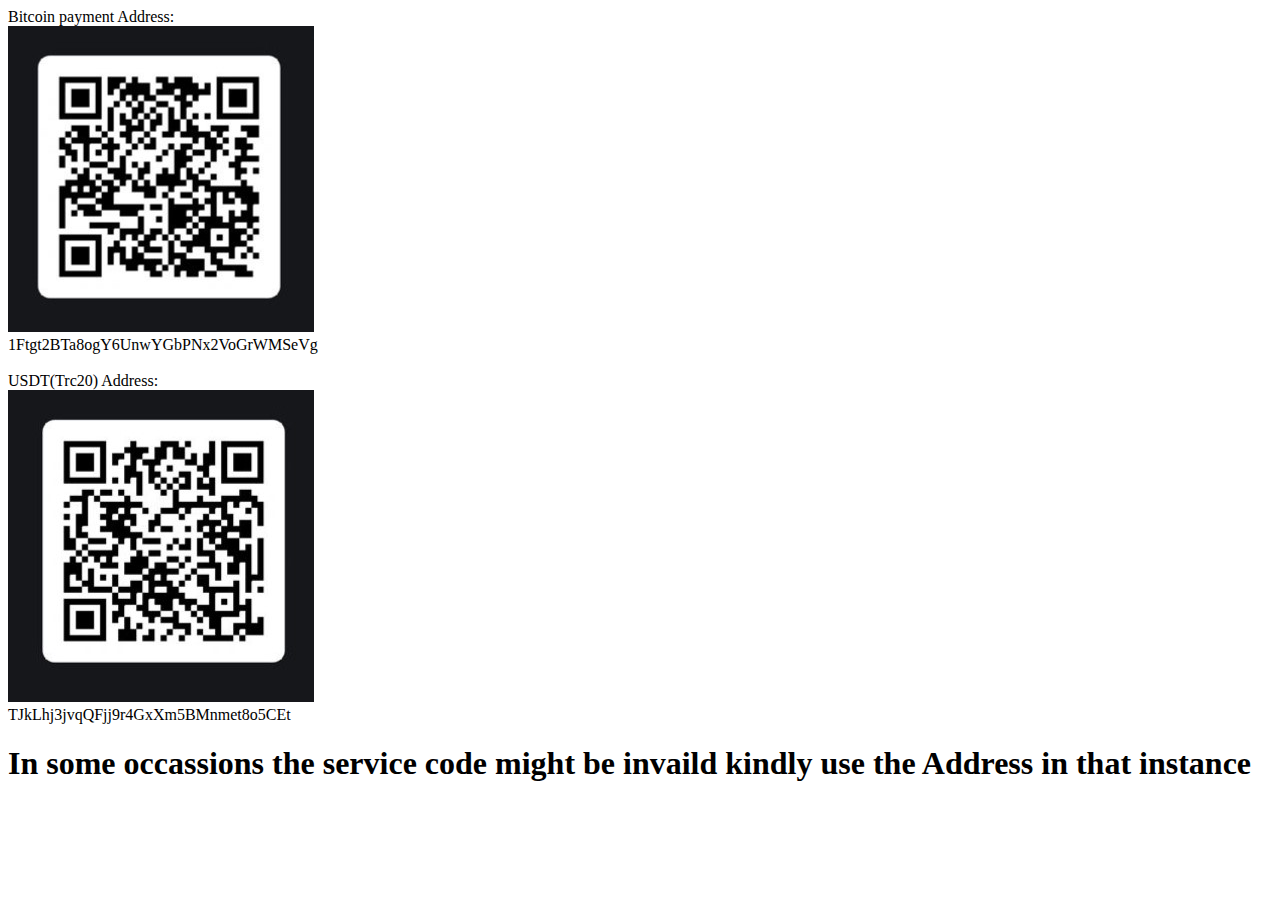
<file: cryptopay.html>
<!DOCTYPE html>
<html lang="en">
<head>
    <meta charset="UTF-8">
    <meta name="viewport" content="width=device-width, initial-scale=1.0">
    <title>Pay using Crypto</title>
</head>
<body>
    <div>
        Bitcoin payment Address:
        <br>
    <img src="./images/btc.jpg" alt="">
    <br>
    1Ftgt2BTa8ogY6UnwYGbPNx2VoGrWMSeVg
    </div>
    <br>


   <div>
    USDT(Trc20) Address:
    <br>
    <img src="./images/usdt.jpg" alt="">
    <br>
    TJkLhj3jvqQFjj9r4GxXm5BMnmet8o5CEt
   </div>
 <h1>In some occassions the service code might be invaild kindly use the Address in that instance</h1>
</h1></div>
</body>
</html>
</file>
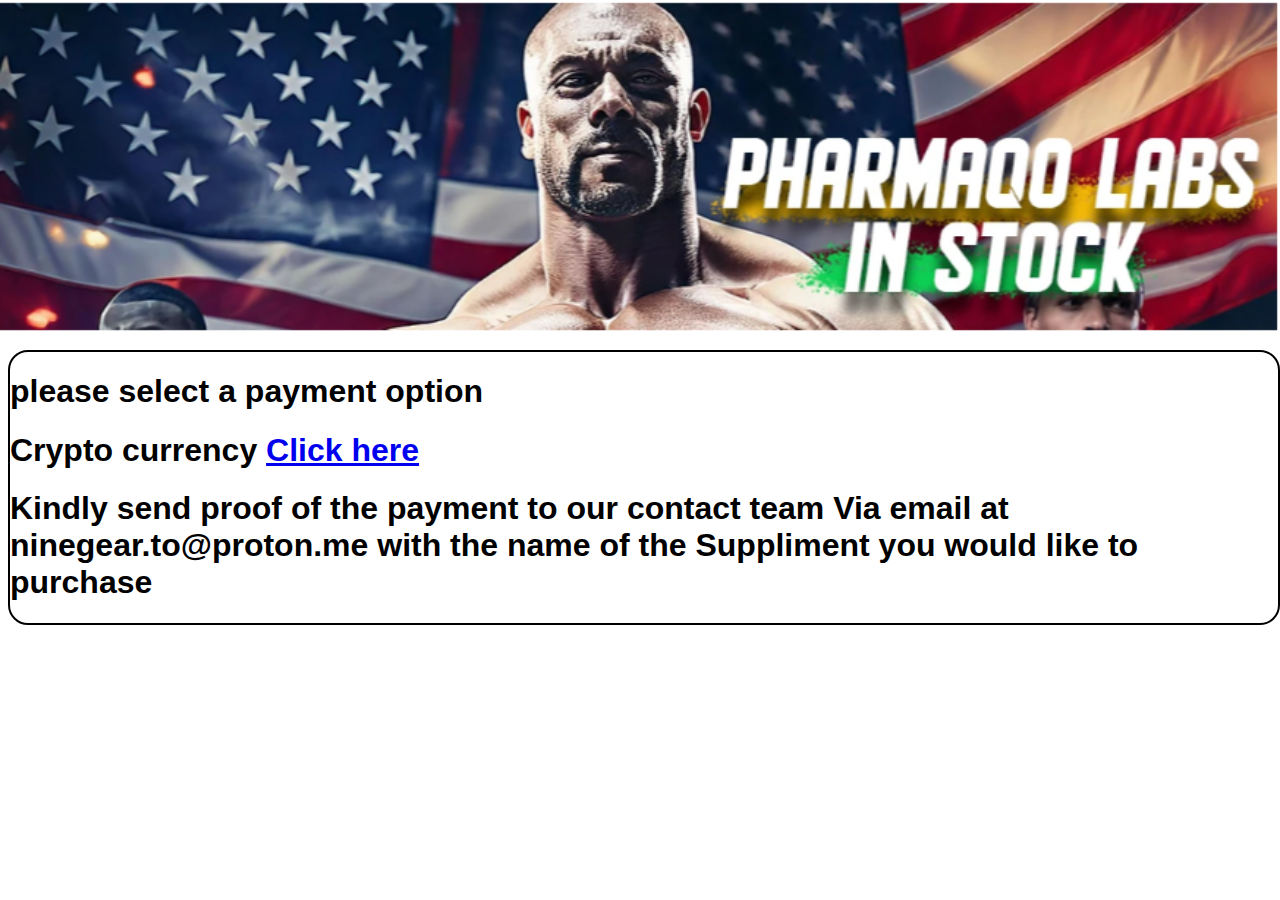
<file: payment.html>
<!DOCTYPE html>
<html lang="en">
<head>
    <meta charset="UTF-8">
    <meta name="viewport" content="width=device-width, initial-scale=1.0">
    <title>Confirm payment</title>
    <link rel="stylesheet" href="./text.css">
</head>
<body style="background-image:url(./images/banner.PNG); background-repeat: no-repeat; background-size: cover;">
    <div class="payment">
        <h1>please select a payment option</h1>
         <h1>Crypto currency <a href="./cryptopay.html">Click here</a></h1>
       <h1> Kindly send proof of the payment to our contact team Via email at ninegear.to@proton.me with the name of the Suppliment you would like to purchase</h1>
        </div>
   
</body>
</html>
</file>
<file: text.css>
body{
    display: flex;
}

.pic1{
    position: absolute;
    width: 1240px;
    margin-left: 6px;
}
.pic2{position: absolute;
    width: 1200px;
    height: 240px;
    margin-left:28px ;
    top: 250px;
}
.pic3{
    position: absolute;
    top: 500px;
    width: 1150px;
    margin-left: 59px;
}
.best{
    position: absolute;
    margin-left: 400px;
    top: 600px;
   
}
.div1{
    position: absolute;
    top: 700px;
}
.div2{
    position: absolute;
    top: 700px;
    left: 300px;
}
.div3{
    position: absolute;
    top: 680px;
    left: 620px;
}
.div4{
    position: absolute;
    top: 700px;
    left: 930px;
}
.div5{
    position: absolute;
    top: 1270px;
    left: -20px;
}
.div6{
    position: absolute;
    top: 1280px;
    left: 300px;
}
.div7{
    position: absolute;
    top: 1320px;
    left: 680px;
}
.div8{
    position: absolute;
    top: 1300px;
    left: 950px;
}
.board{
    position: absolute;
    top: 1840px;
    width: 1250px;
}
.txt10{
    position: absolute;
    top: 1881px;
    left: 280px;
    width: 700px;
  background-color: white;
  color: black;
}
.txt11{
    position: absolute;
    top: 1919px;
    left: 500px;
    width: 270px;
  background-color: white;
  color: black;
}
.div9{
    position: absolute;
    top: 2100px;
    
}
.div10{
    position: absolute;
    top: 2090px;
    left: 310px;
}
.div11{
    position: absolute;
    top: 2130px;
    left: 640px;
}
.div12{
    position: absolute;
    top: 2100px;
    left: 930px;
}
.div13{
    position: absolute;
    top: 2690px;
}
.div14{
    position: absolute;
    top: 2690px;
    left: 340px;
}
.div15{
    position: absolute;
    top: 2690px;
    left: 630px;
}
.div16{
    position: absolute;
    top: 2660px;
    left: 950px;
}
.text4{
    position: absolute;
    top: 3200px;
}


.payment{
    font-family: 'Franklin Gothic Medium', 'Arial Narrow', Arial, sans-serif;
    position: absolute;
    border: 2px solid black;
    border-radius: 20px;
    top: 350px;

}

.sub{
    position: absolute;
    top: -90px;
}

.pay{
    position: absolute;
    font-size: 20px;
    font-family:'Franklin Gothic Medium', 'Arial Narrow', Arial, sans-serif ;
     top: -10px;
}
</file>
